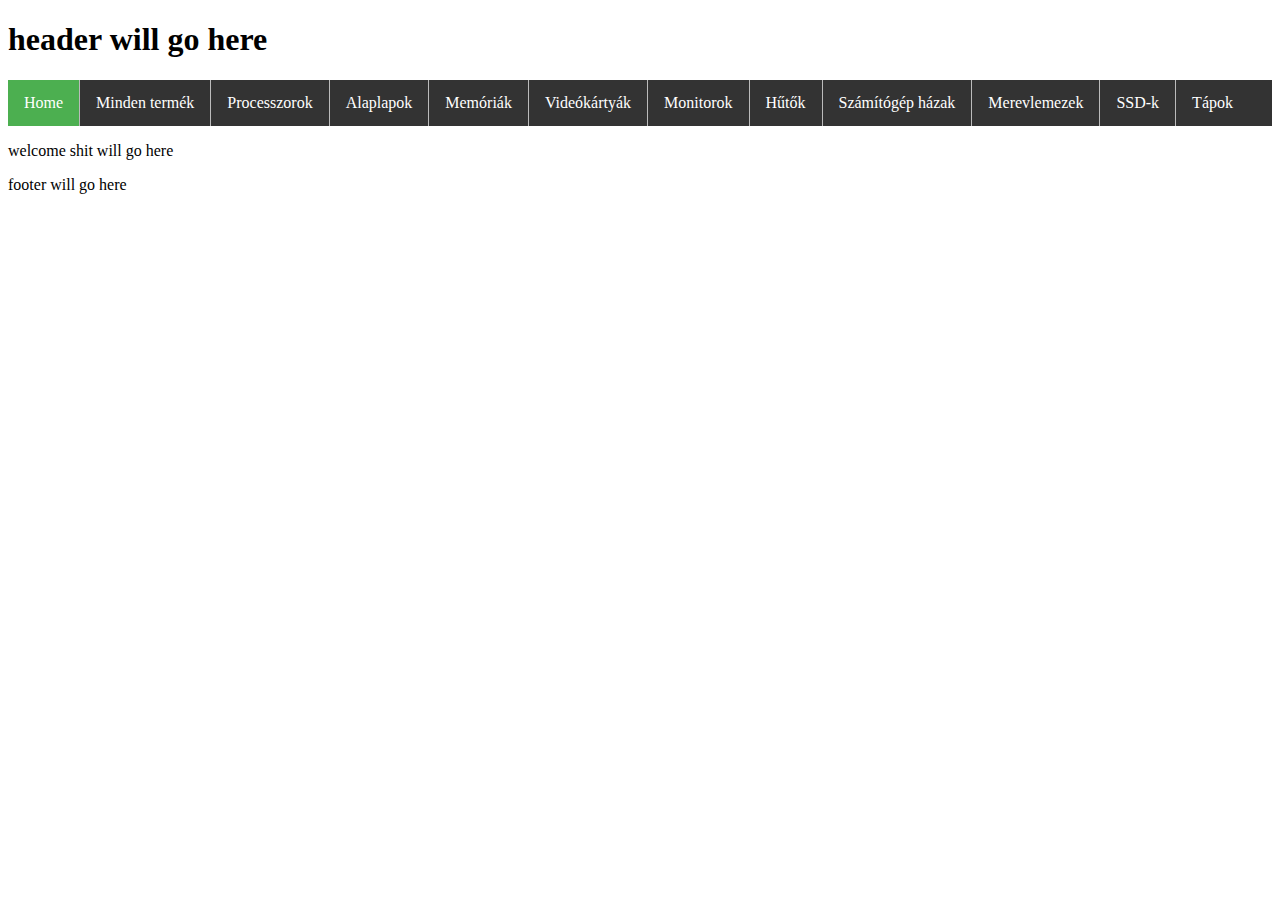
<file: webshop/index.html>
<!DOCTYPE html>
<html>
    <head>
        <meta charset="UTF-8">

        <link rel="stylesheet" href="css/style.css">

        <title>Pap Dániel webshopja</title>
    </head>
    <body>
        <header>
            <h1>header will go here</h1>
        </header>

        <div class="navMenu">
            <ul>
                <li><a class="active" href="index.html">Home</a></li>
                <li><a href="minden_termek.html">Minden termék</a></li>
                <li><a href="processzor.html">Processzorok</a></li>
                <li><a href="alaplap.html">Alaplapok</a></li>
                <li><a href="memoria.html">Memóriák</a></li>
                <li><a href="videokartya.html">Videókártyák</a></li>
                <li><a href="monitor.html">Monitorok</a></li>
                <li><a href="huto.html">Hűtők</a></li>
                <li><a href="haz.html">Számítógép házak</a></li>
                <li><a href="merevlemez.html">Merevlemezek</a></li>
                <li><a href="ssd.html">SSD-k</a></li>
                <li><a href="tap.html">Tápok</a></li>
            </ul>
        </div>

        <p>welcome shit will go here</p>

        <footer>
            <p>footer will go here</p>
        </footer>
    </body>
</html>
</file>
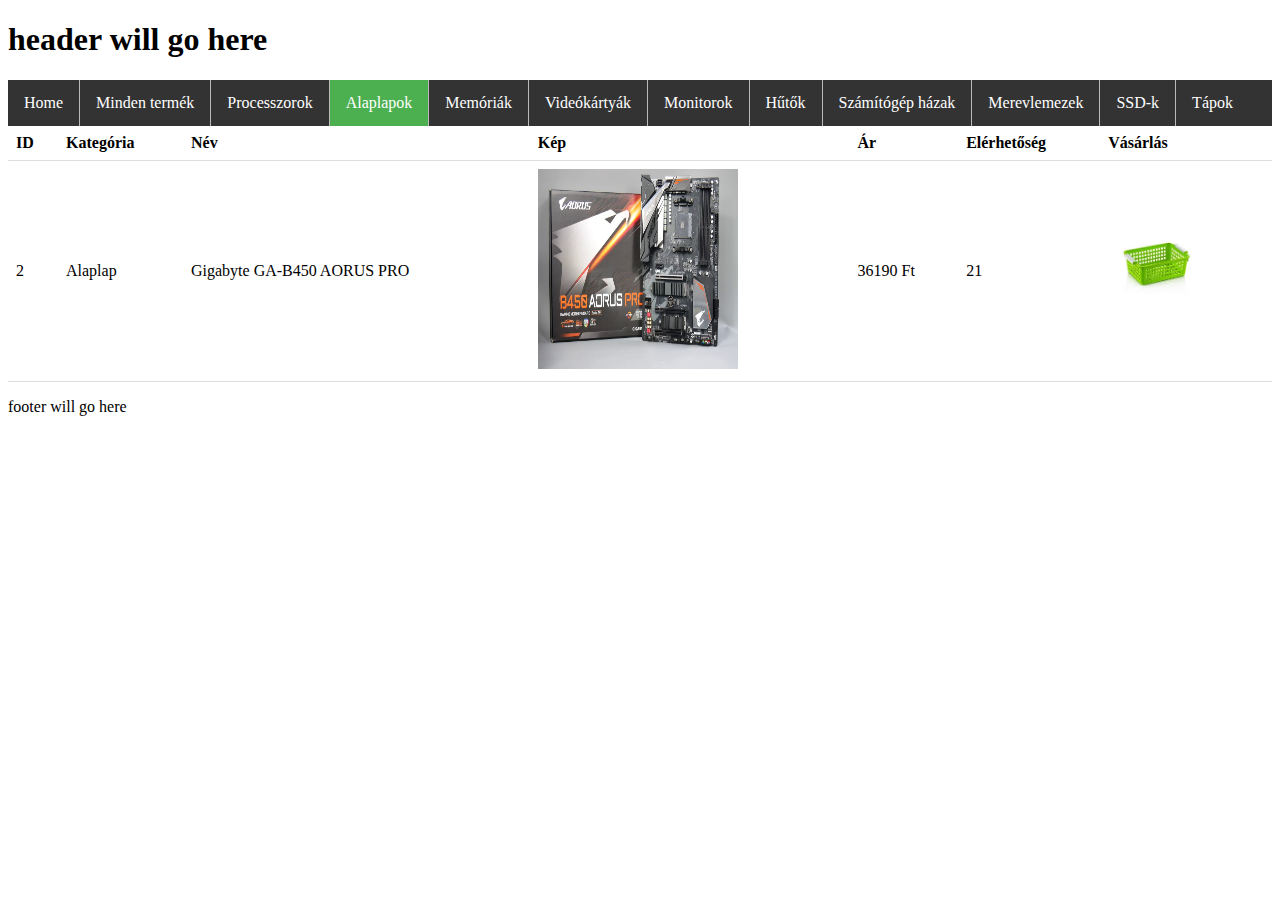
<file: webshop/alaplap.html>
<!DOCTYPE html>
<html>
    <head>
        <meta charset="UTF-8">

        <link rel="stylesheet" href="css/style.css">

        <title>Pap Dániel webshopja</title>
    </head>
    <body>
        <header>
            <h1>header will go here</h1>
        </header>

        <div class="navMenu">
            <ul>
                <li><a href="index.html">Home</a></li>
                <li><a href="minden_termek.html">Minden termék</a></li>
                <li><a href="processzor.html">Processzorok</a></li>
                <li><a class="active" href="alaplap.html">Alaplapok</a></li>
                <li><a href="memoria.html">Memóriák</a></li>
                <li><a href="videokartya.html">Videókártyák</a></li>
                <li><a href="monitor.html">Monitorok</a></li>
                <li><a href="huto.html">Hűtők</a></li>
                <li><a href="haz.html">Számítógép házak</a></li>
                <li><a href="merevlemez.html">Merevlemezek</a></li>
                <li><a href="ssd.html">SSD-k</a></li>
                <li><a href="tap.html">Tápok</a></li>
            </ul>
        </div>

        <table id="termekTabla">
            <tr>
              <th>ID</th>
              <th>Kategória</th>
              <th>Név</th>
              <th>Kép</th>
              <th>Ár</th>
              <th>Elérhetőség</th>
              <th>Vásárlás</th>
            </tr>
            <tr>
                <!-- javascriptel léptetni az id-t -->
                <td>2</td>
                <td>Alaplap</td>
                <td>Gigabyte GA-B450 AORUS PRO</td>
                <td><img class="termekKep" src="images/alaplap/Gigabyte-GA-B450-AORUS-PRO.jpg"></td>
                <td>36190 Ft</td>
                <!--random számokkal feltölteni-->
                <td>21</td>
                <td><img class="bevasarloKosar" src="images/webshop_kosar.jpg"></td>
              </tr>
        </table>

        <footer>
            <p>footer will go here</p>
        </footer>
    </body>
</html>
</file>
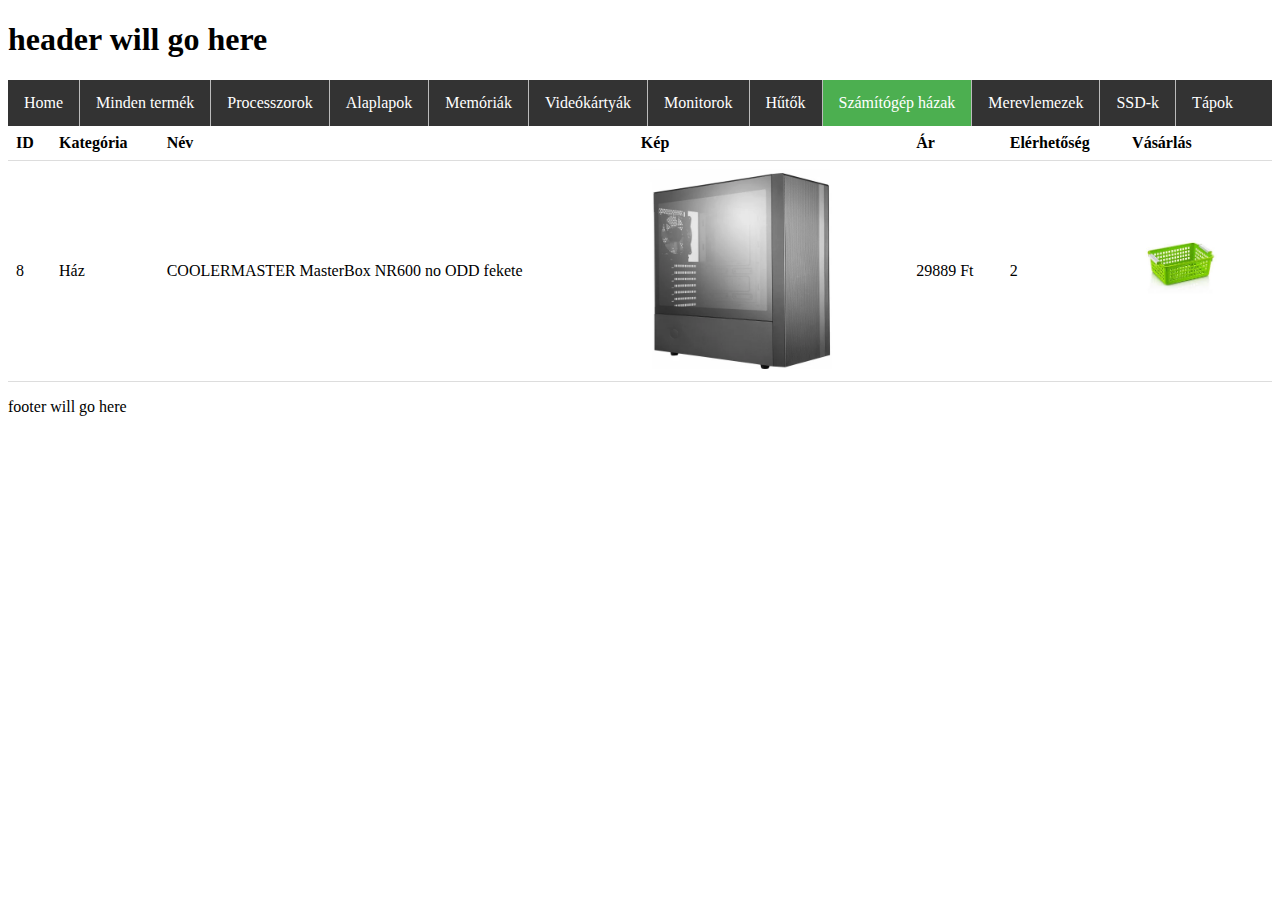
<file: webshop/haz.html>
<!DOCTYPE html>
<html>
    <head>
        <meta charset="UTF-8">

        <link rel="stylesheet" href="css/style.css">

        <title>Pap Dániel webshopja</title>
    </head>
    <body>
        <header>
            <h1>header will go here</h1>
        </header>

        <div class="navMenu">
            <ul>
                <li><a href="index.html">Home</a></li>
                <li><a href="minden_termek.html">Minden termék</a></li>
                <li><a href="processzor.html">Processzorok</a></li>
                <li><a href="alaplap.html">Alaplapok</a></li>
                <li><a href="memoria.html">Memóriák</a></li>
                <li><a href="videokartya.html">Videókártyák</a></li>
                <li><a href="monitor.html">Monitorok</a></li>
                <li><a href="huto.html">Hűtők</a></li>
                <li><a  class="active" href="haz.html">Számítógép házak</a></li>
                <li><a href="merevlemez.html">Merevlemezek</a></li>
                <li><a href="ssd.html">SSD-k</a></li>
                <li><a href="tap.html">Tápok</a></li>
            </ul>
        </div>

        <table id="termekTabla">
            <tr>
              <th>ID</th>
              <th>Kategória</th>
              <th>Név</th>
              <th>Kép</th>
              <th>Ár</th>
              <th>Elérhetőség</th>
              <th>Vásárlás</th>
            </tr>
            <tr>
                <!-- javascriptel léptetni az id-t -->
                <td>8</td>
                <td>Ház</td>
                <td>COOLERMASTER MasterBox NR600 no ODD fekete</td>
                <td><img class="termekKep" src="images/ház/1248615_coolermaster_masterbox_nr600_no_odd_fekete.webp"></td>
                <td>29889 Ft</td>
                <!--random számokkal feltölteni-->
                <td>2</td>
                <td><img class="bevasarloKosar" src="images/webshop_kosar.jpg"></td>
              </tr>
        </table>

        <footer>
            <p>footer will go here</p>
        </footer>
    </body>
</html>
</file>
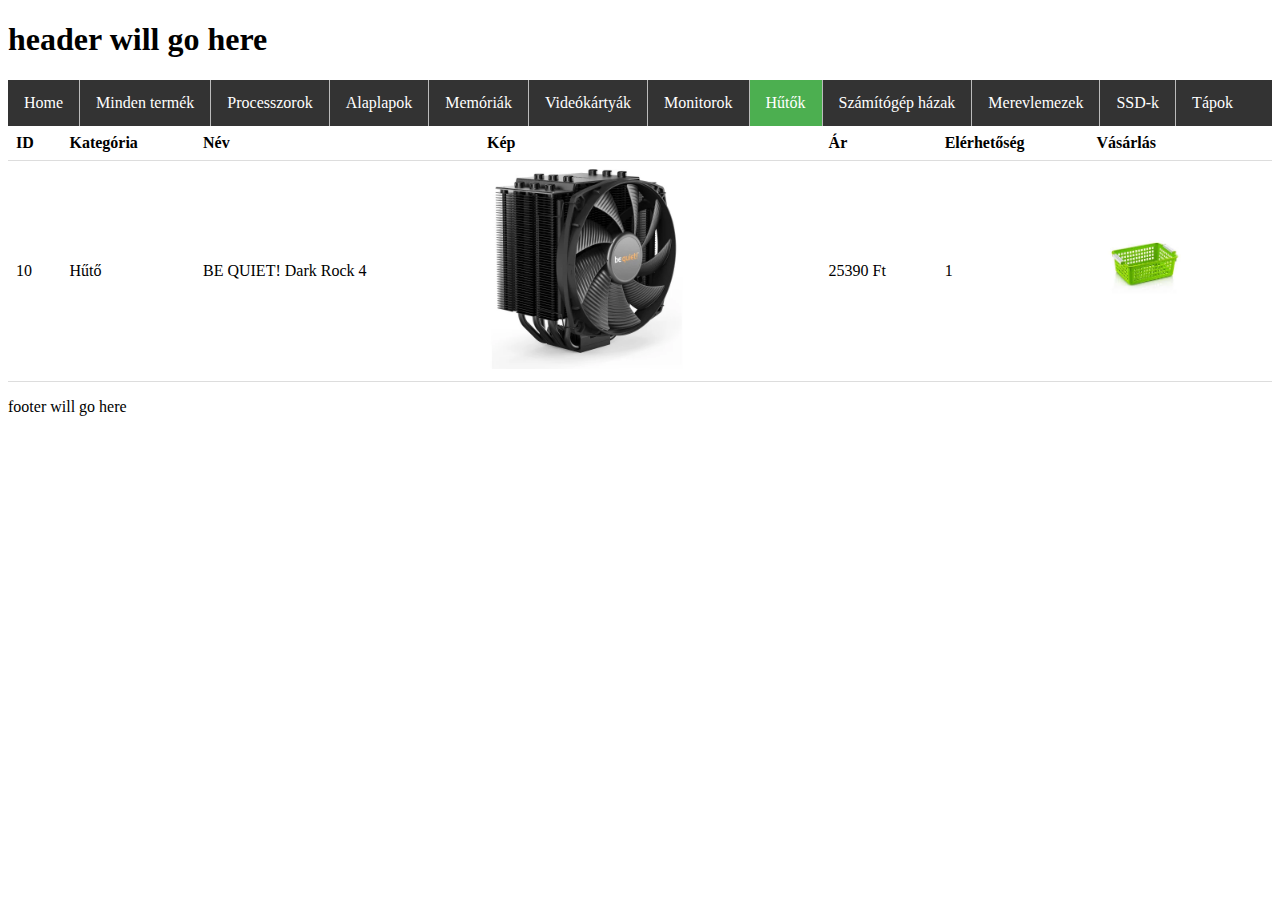
<file: webshop/huto.html>
<!DOCTYPE html>
<html>
    <head>
        <meta charset="UTF-8">

        <link rel="stylesheet" href="css/style.css">

        <title>Pap Dániel webshopja</title>
    </head>
    <body>
        <header>
            <h1>header will go here</h1>
        </header>

        <div class="navMenu">
            <ul>
                <li><a href="index.html">Home</a></li>
                <li><a href="minden_termek.html">Minden termék</a></li>
                <li><a href="processzor.html">Processzorok</a></li>
                <li><a href="alaplap.html">Alaplapok</a></li>
                <li><a href="memoria.html">Memóriák</a></li>
                <li><a href="videokartya.html">Videókártyák</a></li>
                <li><a href="monitor.html">Monitorok</a></li>
                <li><a class="active" href="huto.html">Hűtők</a></li>
                <li><a href="haz.html">Számítógép házak</a></li>
                <li><a href="merevlemez.html">Merevlemezek</a></li>
                <li><a href="ssd.html">SSD-k</a></li>
                <li><a href="tap.html">Tápok</a></li>
            </ul>
        </div>

        <table id="termekTabla">
            <tr>
              <th>ID</th>
              <th>Kategória</th>
              <th>Név</th>
              <th>Kép</th>
              <th>Ár</th>
              <th>Elérhetőség</th>
              <th>Vásárlás</th>
            </tr>
            <tr>
                <!-- javascriptel léptetni az id-t -->
                <td>10</td>
                <td>Hűtő</td>
                <td>BE QUIET! Dark Rock 4</td>
                <td><img class="termekKep" src="images/hűtő/994983_be_quiet_dark_rock_4.webp"></td>
                <td>25390 Ft</td>
                <!--random számokkal feltölteni-->
                <td>1</td>
                <td><img class="bevasarloKosar" src="images/webshop_kosar.jpg"></td>
              </tr>
        </table>

        <footer>
            <p>footer will go here</p>
        </footer>
    </body>
</html>
</file>
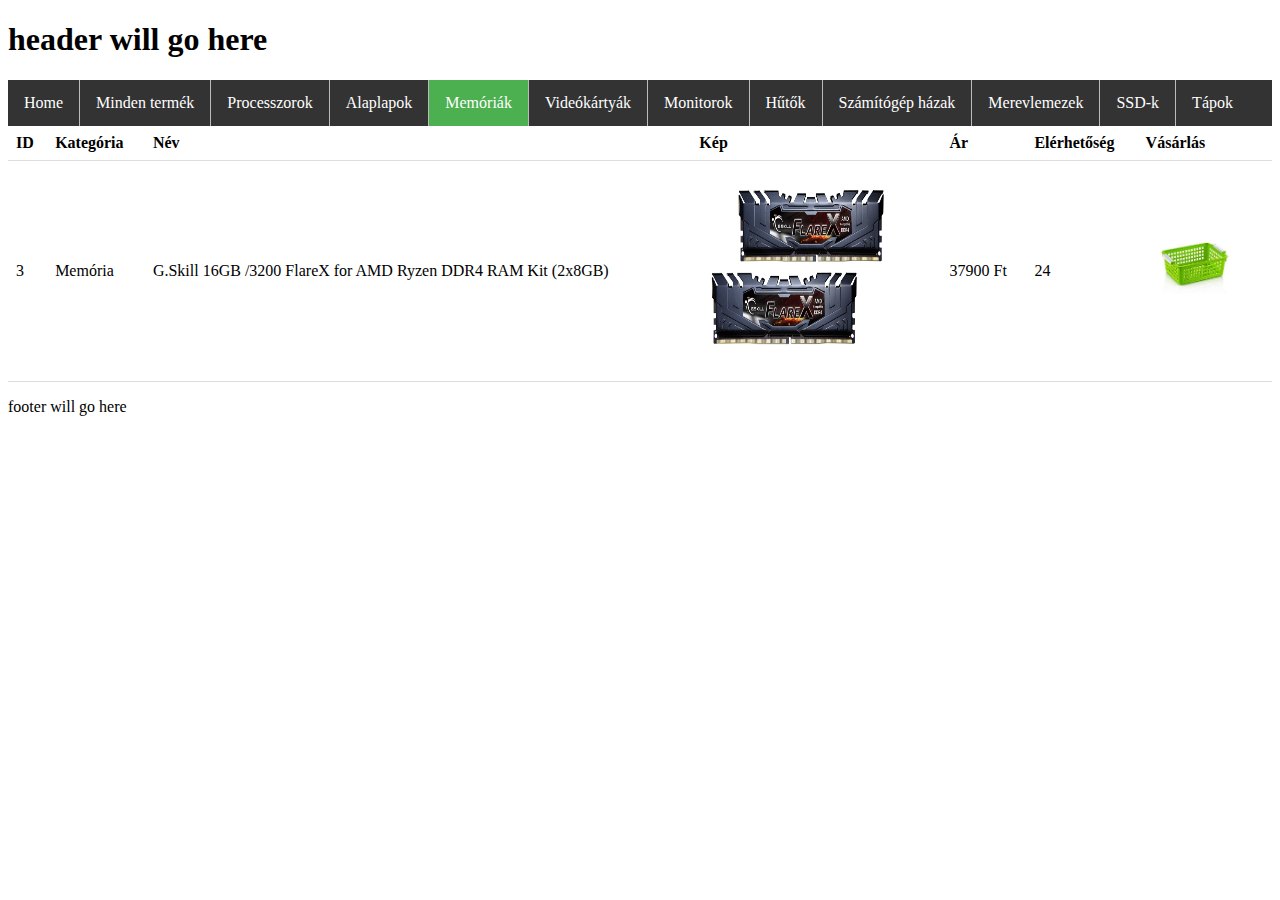
<file: webshop/memoria.html>
<!DOCTYPE html>
<html>
    <head>
        <meta charset="UTF-8">

        <link rel="stylesheet" href="css/style.css">

        <title>Pap Dániel webshopja</title>
    </head>
    <body>
        <header>
            <h1>header will go here</h1>
        </header>

        <div class="navMenu">
            <ul>
                <li><a href="index.html">Home</a></li>
                <li><a href="minden_termek.html">Minden termék</a></li>
                <li><a href="processzor.html">Processzorok</a></li>
                <li><a href="alaplap.html">Alaplapok</a></li>
                <li><a class="active" href="memoria.html">Memóriák</a></li>
                <li><a href="videokartya.html">Videókártyák</a></li>
                <li><a href="monitor.html">Monitorok</a></li>
                <li><a href="huto.html">Hűtők</a></li>
                <li><a href="haz.html">Számítógép házak</a></li>
                <li><a href="merevlemez.html">Merevlemezek</a></li>
                <li><a href="ssd.html">SSD-k</a></li>
                <li><a href="tap.html">Tápok</a></li>
            </ul>
        </div>

        <table id="termekTabla">
            <tr>
              <th>ID</th>
              <th>Kategória</th>
              <th>Név</th>
              <th>Kép</th>
              <th>Ár</th>
              <th>Elérhetőség</th>
              <th>Vásárlás</th>
            </tr>
            <tr>
                <!-- javascriptel léptetni az id-t -->
                <td>3</td>
                <td>Memória</td>
                <td>G.Skill 16GB /3200 FlareX for AMD Ryzen DDR4 RAM Kit (2x8GB)</td>
                <td><img class="termekKep" src="images/memória/gskill-ddr4-flarex-dual-kit.jpg"></td>
                <td>37900 Ft</td>
                <!--random számokkal feltölteni-->
                <td>24</td>
                <td><img class="bevasarloKosar" src="images/webshop_kosar.jpg"></td>
              </tr>
        </table>

        <footer>
            <p>footer will go here</p>
        </footer>
    </body>
</html>
</file>
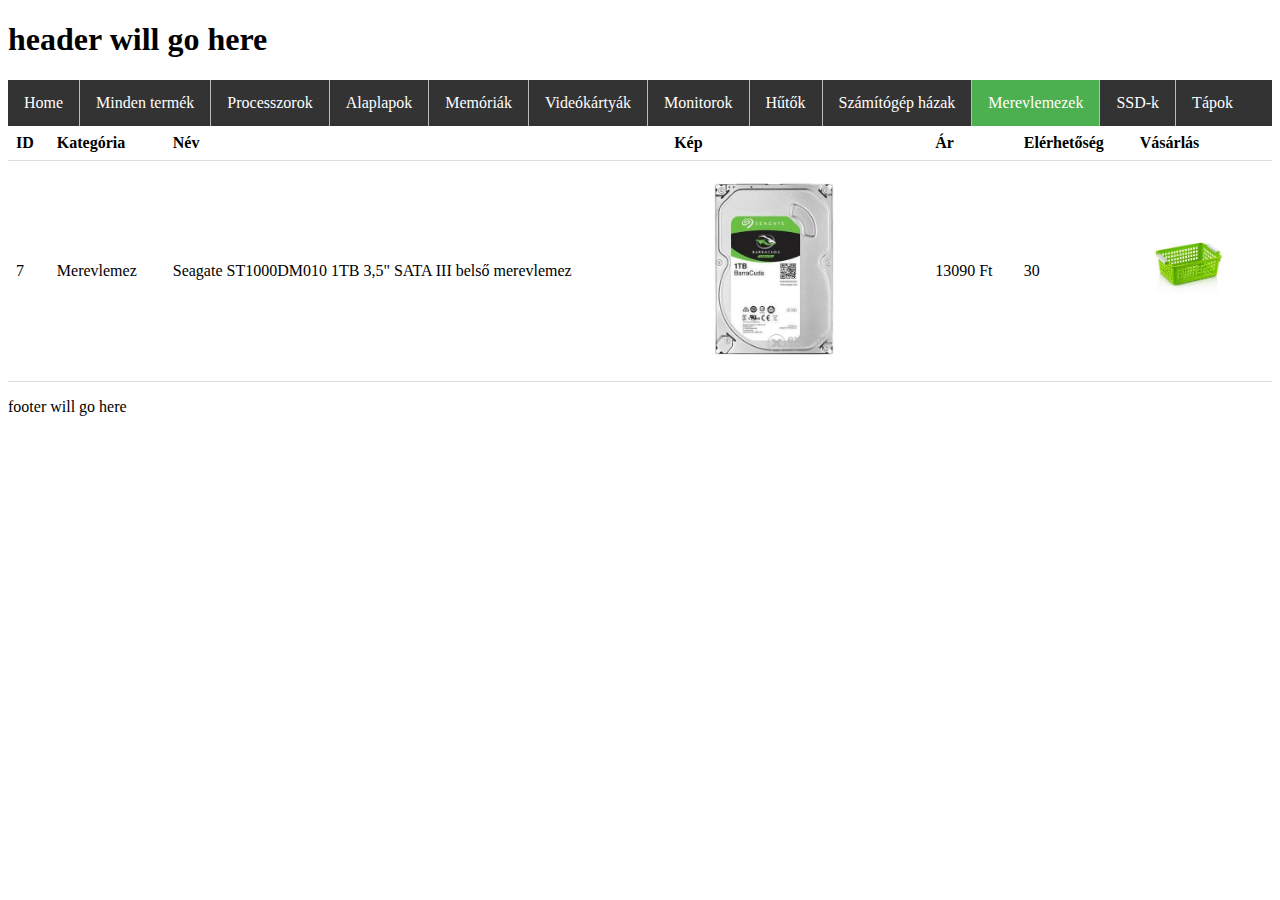
<file: webshop/merevlemez.html>
<!DOCTYPE html>
<html>
    <head>
        <meta charset="UTF-8">

        <link rel="stylesheet" href="css/style.css">

        <title>Pap Dániel webshopja</title>
    </head>
    <body>
        <header>
            <h1>header will go here</h1>
        </header>

        <div class="navMenu">
            <ul>
                <li><a href="index.html">Home</a></li>
                <li><a href="minden_termek.html">Minden termék</a></li>
                <li><a href="processzor.html">Processzorok</a></li>
                <li><a href="alaplap.html">Alaplapok</a></li>
                <li><a href="memoria.html">Memóriák</a></li>
                <li><a href="videokartya.html">Videókártyák</a></li>
                <li><a href="monitor.html">Monitorok</a></li>
                <li><a href="huto.html">Hűtők</a></li>
                <li><a href="haz.html">Számítógép házak</a></li>
                <li><a class="active" href="merevlemez.html">Merevlemezek</a></li>
                <li><a href="ssd.html">SSD-k</a></li>
                <li><a href="tap.html">Tápok</a></li>
            </ul>
        </div>

        <table id="termekTabla">
            <tr>
              <th>ID</th>
              <th>Kategória</th>
              <th>Név</th>
              <th>Kép</th>
              <th>Ár</th>
              <th>Elérhetőség</th>
              <th>Vásárlás</th>
            </tr>
            <tr>
                <!-- javascriptel léptetni az id-t -->
                <td>7</td>
                <td>Merevlemez</td>
                <td>Seagate ST1000DM010 1TB 3,5" SATA III belső merevlemez</td>
                <td><img class="termekKep" src="images/merevlemez/seagate-1TB-3,5.jpg"></td>
                <td>13090 Ft</td>
                <!--random számokkal feltölteni-->
                <td>30</td>
                <td><img class="bevasarloKosar" src="images/webshop_kosar.jpg"></td>
              </tr>
        </table>

        <footer>
            <p>footer will go here</p>
        </footer>
    </body>
</html>
</file>
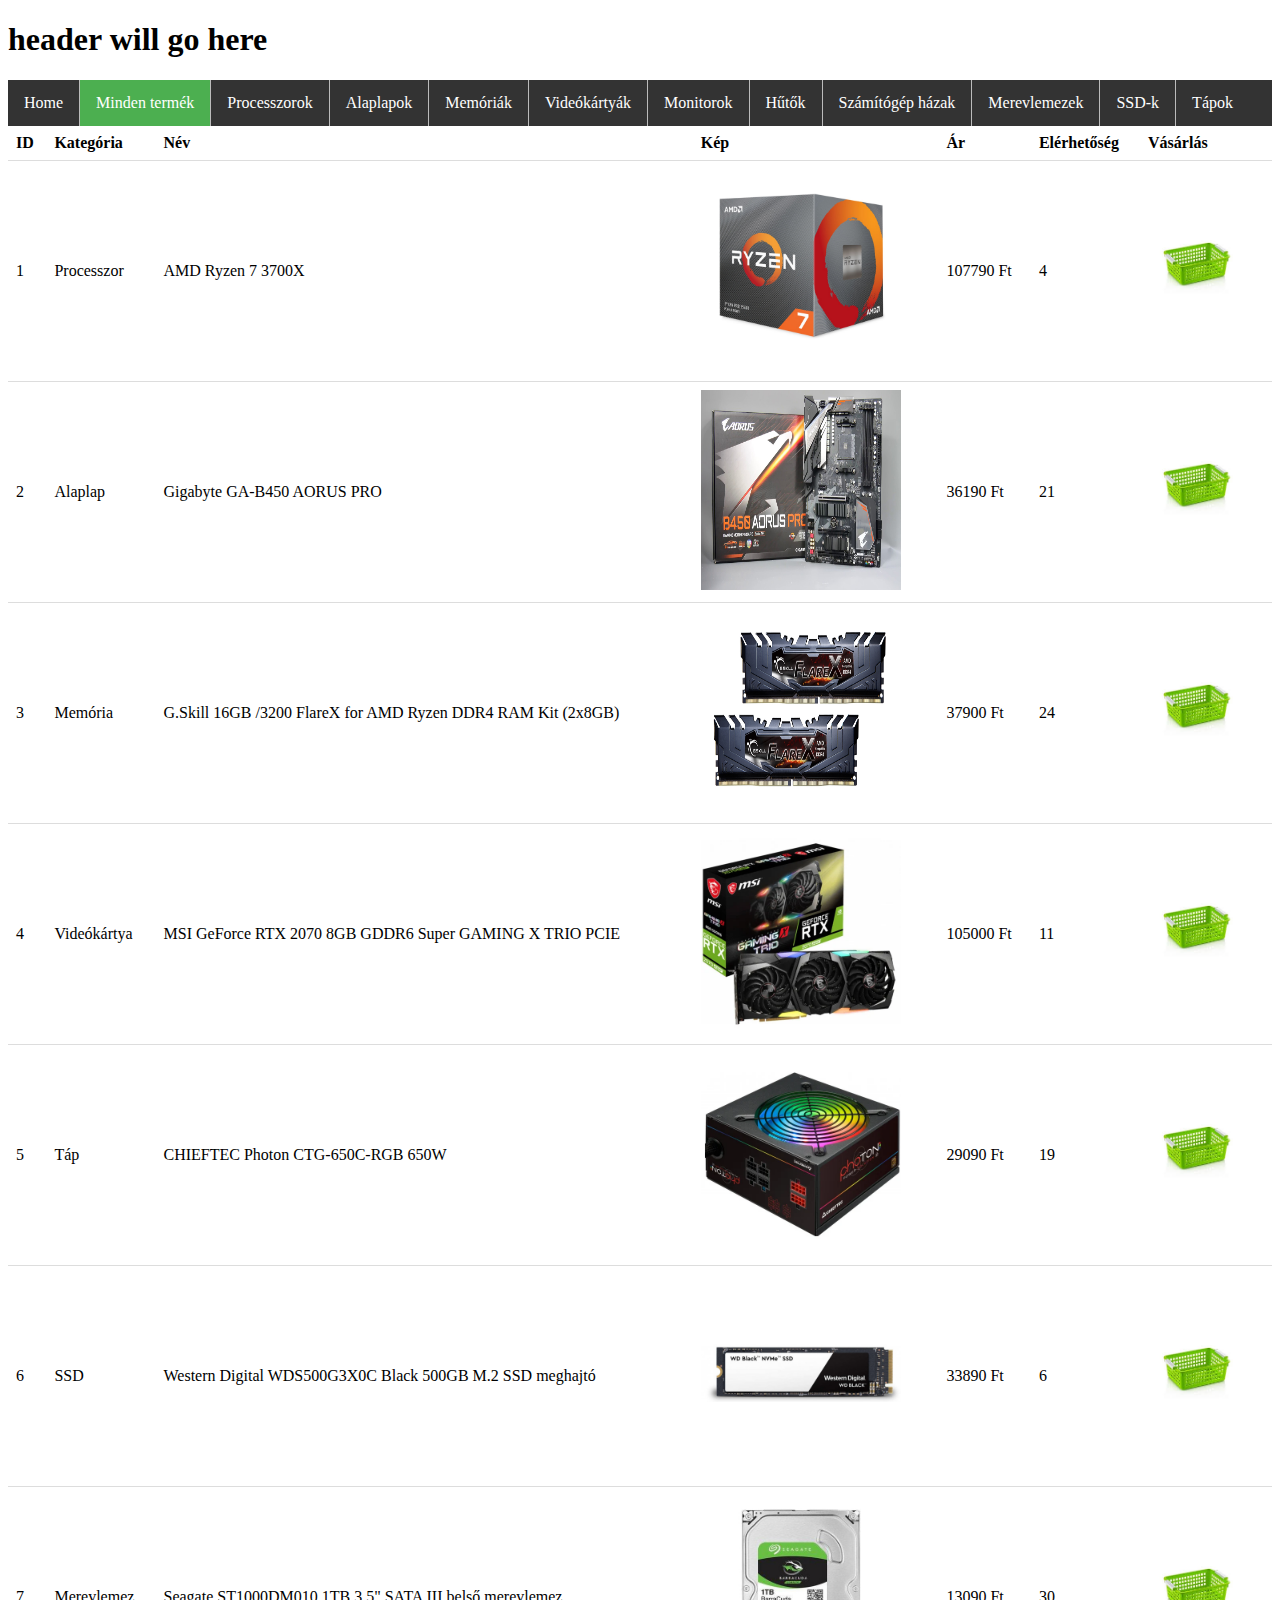
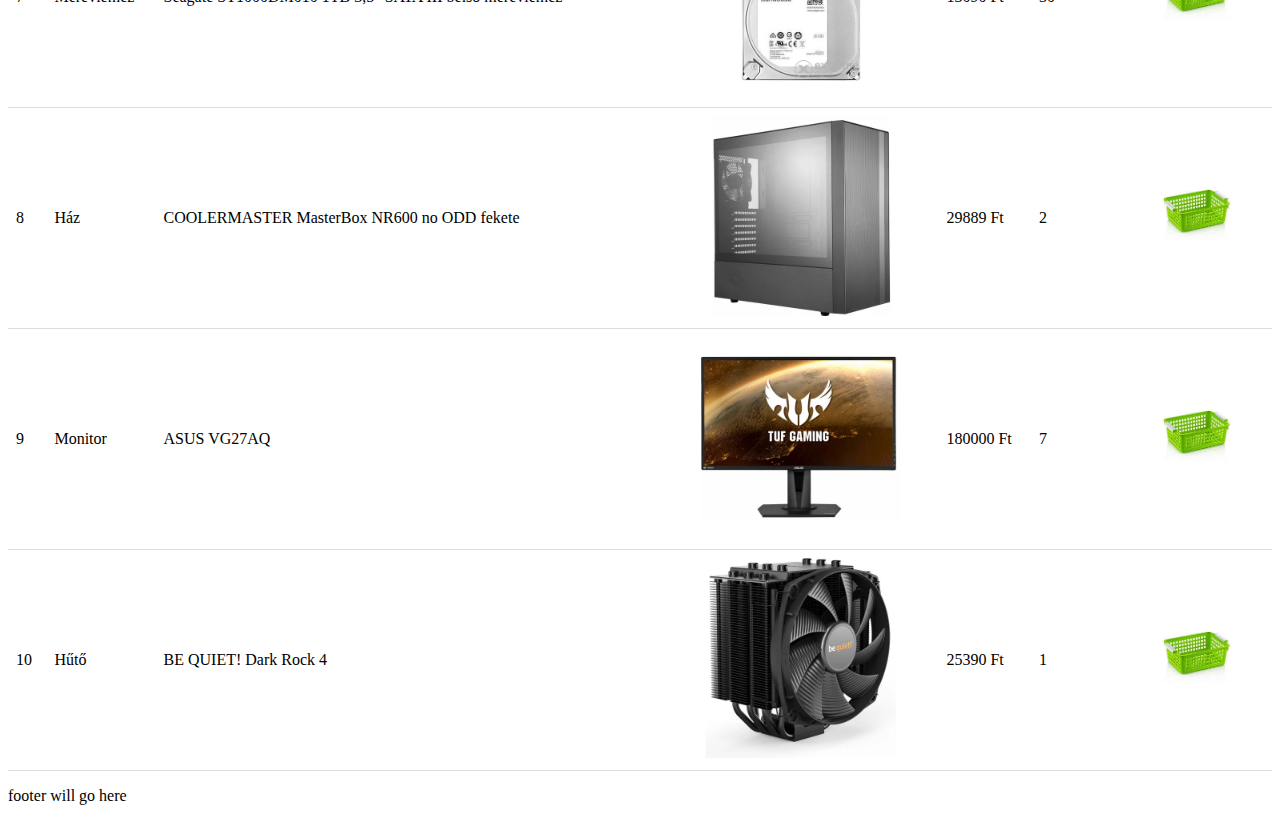
<file: webshop/minden_termek.html>
<!DOCTYPE html>
<html>
    <head>
        <meta charset="UTF-8">

        <link rel="stylesheet" href="css/style.css">

        <title>Pap Dániel webshopja</title>
    </head>
    <body>
        <header>
            <h1>header will go here</h1>
        </header>

        <div class="navMenu">
            <ul>
                <li><a href="index.html">Home</a></li>
                <li><a class="active" href="minden_termek.html">Minden termék</a></li>
                <li><a href="processzor.html">Processzorok</a></li>
                <li><a href="alaplap.html">Alaplapok</a></li>
                <li><a href="memoria.html">Memóriák</a></li>
                <li><a href="videokartya.html">Videókártyák</a></li>
                <li><a href="monitor.html">Monitorok</a></li>
                <li><a href="huto.html">Hűtők</a></li>
                <li><a href="haz.html">Számítógép házak</a></li>
                <li><a href="merevlemez.html">Merevlemezek</a></li>
                <li><a href="ssd.html">SSD-k</a></li>
                <li><a href="tap.html">Tápok</a></li>

            </ul>
        </div>

        <table id="termekTabla">
            <tr>
              <th>ID</th>
              <th>Kategória</th>
              <th>Név</th>
              <th>Kép</th>
              <th>Ár</th>
              <th>Elérhetőség</th>
              <th>Vásárlás</th>
            </tr>
            <tr>
              <!-- javascriptel léptetni az id-t -->
              <td>1</td>
              <td>Processzor</td>
              <td>AMD Ryzen 7 3700X</td>
              <td><img class="termekKep" src="images/processzor/AMD-Ryzen-7-3700X.jpg"></td>
              <td>107790 Ft</td>
              <!--random számokkal feltölteni-->
              <td>4</td>
              <td><img class="bevasarloKosar" src="images/webshop_kosar.jpg"></td>
            </tr>
            <tr>
              <!-- javascriptel léptetni az id-t -->
              <td>2</td>
              <td>Alaplap</td>
              <td>Gigabyte GA-B450 AORUS PRO</td>
              <td><img class="termekKep" src="images/alaplap/Gigabyte-GA-B450-AORUS-PRO.jpg"></td>
              <td>36190 Ft</td>
              <!--random számokkal feltölteni-->
              <td>21</td>
              <td><img class="bevasarloKosar" src="images/webshop_kosar.jpg"></td>
            </tr>
            <tr>
              <!-- javascriptel léptetni az id-t -->
              <td>3</td>
              <td>Memória</td>
              <td>G.Skill 16GB /3200 FlareX for AMD Ryzen DDR4 RAM Kit (2x8GB)</td>
              <td><img class="termekKep" src="images/memória/gskill-ddr4-flarex-dual-kit.jpg"></td>
              <td>37900 Ft</td>
              <!--random számokkal feltölteni-->
              <td>24</td>
              <td><img class="bevasarloKosar" src="images/webshop_kosar.jpg"></td>
            </tr>
            <tr>
              <!-- javascriptel léptetni az id-t -->
              <td>4</td>
              <td>Videókártya</td>
              <td>MSI GeForce RTX 2070 8GB GDDR6 Super GAMING X TRIO PCIE</td>
              <td><img class="termekKep" src="images/videókártya/1268355_msi_geforce_rtx_2070_super_8gb_gddr6_gaming_x_trio_pcie.webp"></td>
              <td>105000 Ft</td>
              <!--random számokkal feltölteni-->
              <td>11</td>
              <td><img class="bevasarloKosar" src="images/webshop_kosar.jpg"></td>
            </tr>
            <tr>
                <!-- javascriptel léptetni az id-t -->
                <td>5</td>
                <td>Táp</td>
                <td>CHIEFTEC Photon CTG-650C-RGB 650W</td>
                <td><img class="termekKep" src="images/táp/1224280_chieftec_photon_ctg_650c_rgb_650w.webp"></td>
                <td>29090 Ft</td>
                <!--random számokkal feltölteni-->
                <td>19</td>
                <td><img class="bevasarloKosar" src="images/webshop_kosar.jpg"></td>
              </tr>
              <tr>
                <!-- javascriptel léptetni az id-t -->
                <td>6</td>
                <td>SSD</td>
                <td>Western Digital WDS500G3X0C Black 500GB M.2 SSD meghajtó</td>
                <td><img class="termekKep" src="images/ssd/994823_wd_250gb_black_nvme_m2_pcie_m2_2280_wds250g2x0c.jpg"></td>
                <td>33890 Ft</td>
                <!--random számokkal feltölteni-->
                <td>6</td>
                <td><img class="bevasarloKosar" src="images/webshop_kosar.jpg"></td>
              </tr>
              <tr>
                <!-- javascriptel léptetni az id-t -->
                <td>7</td>
                <td>Merevlemez</td>
                <td>Seagate ST1000DM010 1TB 3,5" SATA III belső merevlemez</td>
                <td><img class="termekKep" src="images/merevlemez/seagate-1TB-3,5.jpg"></td>
                <td>13090 Ft</td>
                <!--random számokkal feltölteni-->
                <td>30</td>
                <td><img class="bevasarloKosar" src="images/webshop_kosar.jpg"></td>
              </tr>
              <tr>
                <!-- javascriptel léptetni az id-t -->
                <td>8</td>
                <td>Ház</td>
                <td>COOLERMASTER MasterBox NR600 no ODD fekete</td>
                <td><img class="termekKep" src="images/ház/1248615_coolermaster_masterbox_nr600_no_odd_fekete.webp"></td>
                <td>29889 Ft</td>
                <!--random számokkal feltölteni-->
                <td>2</td>
                <td><img class="bevasarloKosar" src="images/webshop_kosar.jpg"></td>
              </tr>
              <tr>
                <!-- javascriptel léptetni az id-t -->
                <td>9</td>
                <td>Monitor</td>
                <td>ASUS VG27AQ</td>
                <td><img class="termekKep" src="images/monitor/1303031_asus_vg27aq.webp"></td>
                <td>180000 Ft</td>
                <!--random számokkal feltölteni-->
                <td>7</td>
                <td><img class="bevasarloKosar" src="images/webshop_kosar.jpg"></td>
              </tr>
              <tr>
                <!-- javascriptel léptetni az id-t -->
                <td>10</td>
                <td>Hűtő</td>
                <td>BE QUIET! Dark Rock 4</td>
                <td><img class="termekKep" src="images/hűtő/994983_be_quiet_dark_rock_4.webp"></td>
                <td>25390 Ft</td>
                <!--random számokkal feltölteni-->
                <td>1</td>
                <td><img class="bevasarloKosar" src="images/webshop_kosar.jpg"></td>
              </tr>
          </table>
        

        <footer>
            <p>footer will go here</p>
        </footer>
    </body>
</html>
</file>
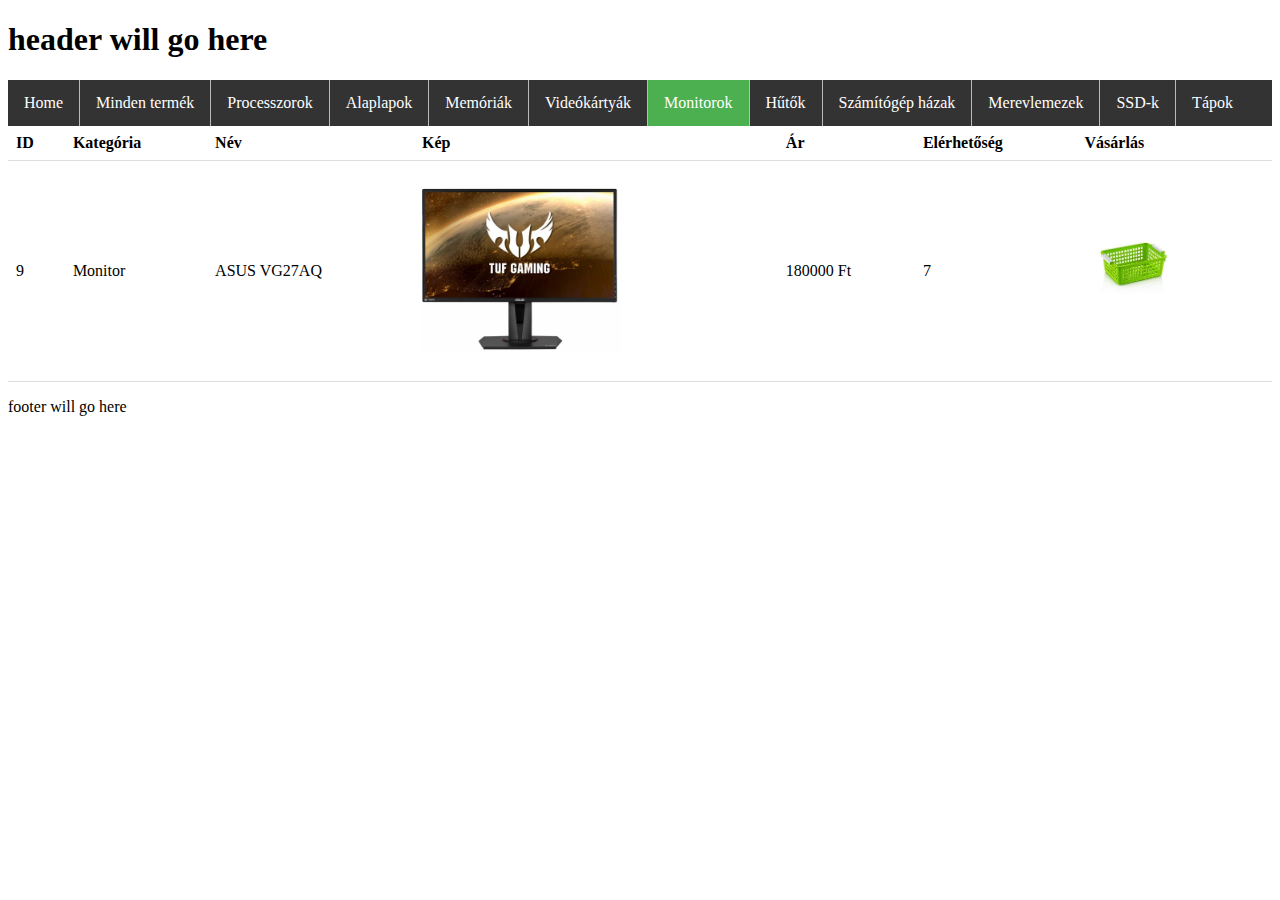
<file: webshop/monitor.html>
<!DOCTYPE html>
<html>
    <head>
        <meta charset="UTF-8">

        <link rel="stylesheet" href="css/style.css">

        <title>Pap Dániel webshopja</title>
    </head>
    <body>
        <header>
            <h1>header will go here</h1>
        </header>

        <div class="navMenu">
            <ul>
                <li><a href="index.html">Home</a></li>
                <li><a href="minden_termek.html">Minden termék</a></li>
                <li><a href="processzor.html">Processzorok</a></li>
                <li><a href="alaplap.html">Alaplapok</a></li>
                <li><a href="memoria.html">Memóriák</a></li>
                <li><a href="videokartya.html">Videókártyák</a></li>
                <li><a class="active" href="monitor.html">Monitorok</a></li>
                <li><a href="huto.html">Hűtők</a></li>
                <li><a href="haz.html">Számítógép házak</a></li>
                <li><a href="merevlemez.html">Merevlemezek</a></li>
                <li><a href="ssd.html">SSD-k</a></li>
                <li><a href="tap.html">Tápok</a></li>
            </ul>
        </div>

        <table id="termekTabla">
            <tr>
              <th>ID</th>
              <th>Kategória</th>
              <th>Név</th>
              <th>Kép</th>
              <th>Ár</th>
              <th>Elérhetőség</th>
              <th>Vásárlás</th>
            </tr>
            <tr>
                <!-- javascriptel léptetni az id-t -->
                <td>9</td>
                <td>Monitor</td>
                <td>ASUS VG27AQ</td>
                <td><img class="termekKep" src="images/monitor/1303031_asus_vg27aq.webp"></td>
                <td>180000 Ft</td>
                <!--random számokkal feltölteni-->
                <td>7</td>
                <td><img class="bevasarloKosar" src="images/webshop_kosar.jpg"></td>
              </tr>
        </table>

        <footer>
            <p>footer will go here</p>
        </footer>
    </body>
</html>
</file>
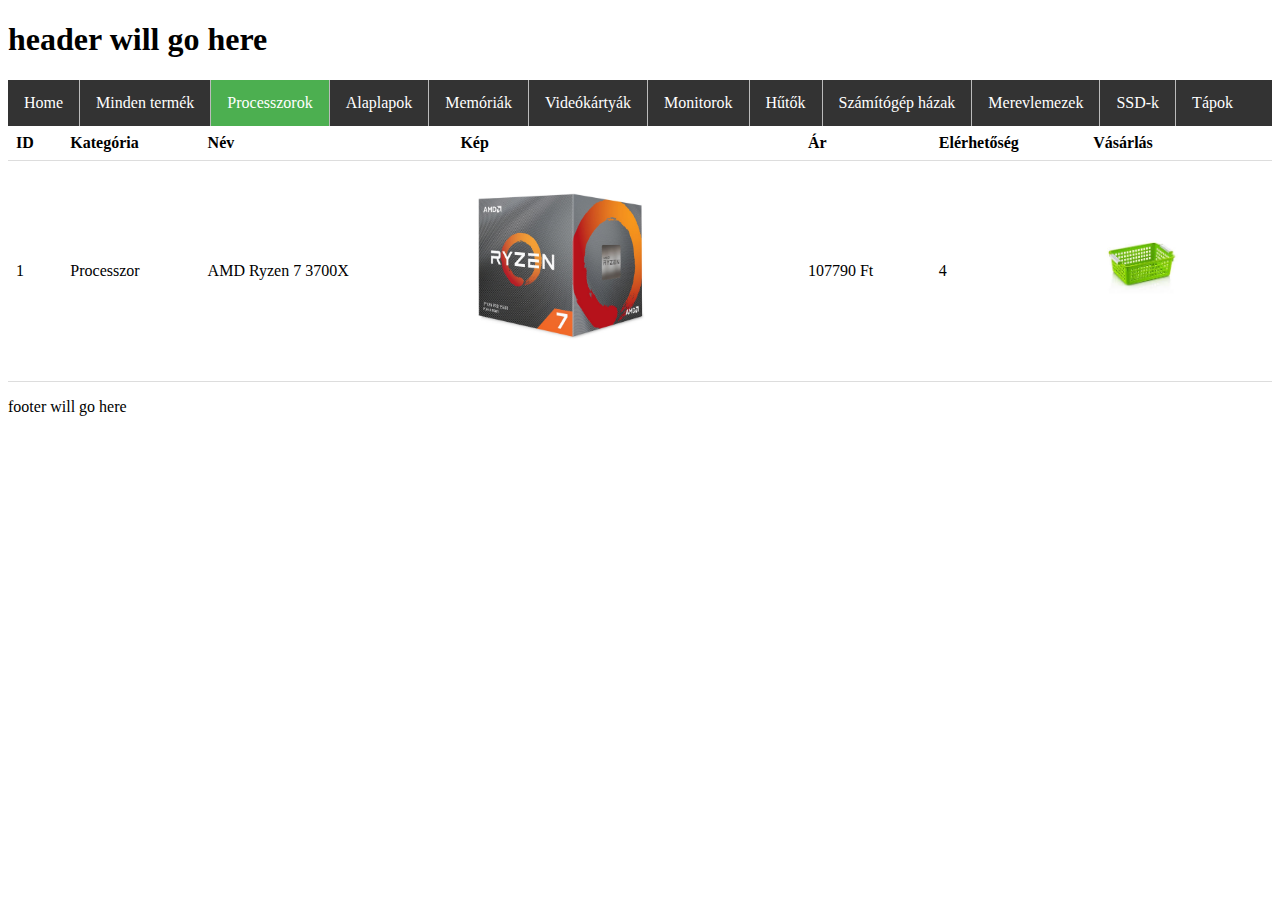
<file: webshop/processzor.html>
<!DOCTYPE html>
<html>
    <head>
        <meta charset="UTF-8">

        <link rel="stylesheet" href="css/style.css">

        <title>Pap Dániel webshopja</title>
    </head>
    <body>
        <header>
            <h1>header will go here</h1>
        </header>

        <div class="navMenu">
            <ul>
                <li><a  href="index.html">Home</a></li>
                <li><a href="minden_termek.html">Minden termék</a></li>
                <li><a class="active" href="processzor.html">Processzorok</a></li>
                <li><a href="alaplap.html">Alaplapok</a></li>
                <li><a href="memoria.html">Memóriák</a></li>
                <li><a href="videokartya.html">Videókártyák</a></li>
                <li><a href="monitor.html">Monitorok</a></li>
                <li><a href="huto.html">Hűtők</a></li>
                <li><a href="haz.html">Számítógép házak</a></li>
                <li><a href="merevlemez.html">Merevlemezek</a></li>
                <li><a href="ssd.html">SSD-k</a></li>
                <li><a href="tap.html">Tápok</a></li>
            </ul>
        </div>

        <table id="termekTabla">
            <tr>
              <th>ID</th>
              <th>Kategória</th>
              <th>Név</th>
              <th>Kép</th>
              <th>Ár</th>
              <th>Elérhetőség</th>
              <th>Vásárlás</th>
            </tr>
            <tr>
                <!-- javascriptel léptetni az id-t -->
                <td>1</td>
                <td>Processzor</td>
                <td>AMD Ryzen 7 3700X</td>
                <td><img class="termekKep" src="images/processzor/AMD-Ryzen-7-3700X.jpg"></td>
                <td>107790 Ft</td>
                <!--random számokkal feltölteni-->
                <td>4</td>
                <td><img class="bevasarloKosar" src="images/webshop_kosar.jpg"></td>
              </tr>
        </table>

        <footer>
            <p>footer will go here</p>
        </footer>
    </body>
</html>
</file>
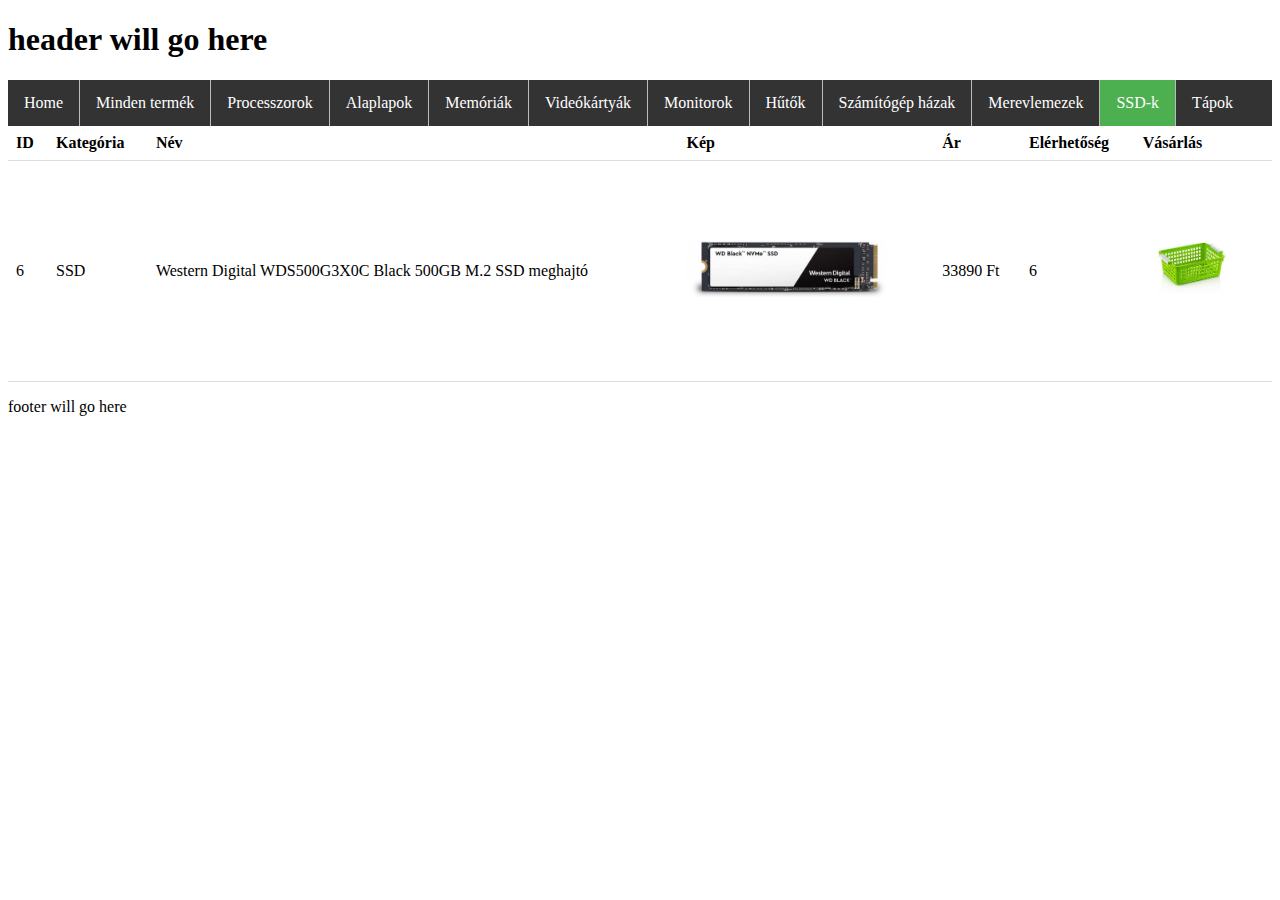
<file: webshop/ssd.html>
<!DOCTYPE html>
<html>
    <head>
        <meta charset="UTF-8">

        <link rel="stylesheet" href="css/style.css">

        <title>Pap Dániel webshopja</title>
    </head>
    <body>
        <header>
            <h1>header will go here</h1>
        </header>

        <div class="navMenu">
            <ul>
                <li><a href="index.html">Home</a></li>
                <li><a href="minden_termek.html">Minden termék</a></li>
                <li><a href="processzor.html">Processzorok</a></li>
                <li><a href="alaplap.html">Alaplapok</a></li>
                <li><a href="memoria.html">Memóriák</a></li>
                <li><a href="videokartya.html">Videókártyák</a></li>
                <li><a href="monitor.html">Monitorok</a></li>
                <li><a href="huto.html">Hűtők</a></li>
                <li><a href="haz.html">Számítógép házak</a></li>
                <li><a href="merevlemez.html">Merevlemezek</a></li>
                <li><a class="active" href="ssd.html">SSD-k</a></li>
                <li><a href="tap.html">Tápok</a></li>
            </ul>
        </div>

        <table id="termekTabla">
            <tr>
              <th>ID</th>
              <th>Kategória</th>
              <th>Név</th>
              <th>Kép</th>
              <th>Ár</th>
              <th>Elérhetőség</th>
              <th>Vásárlás</th>
            </tr>
            <tr>
                <!-- javascriptel léptetni az id-t -->
                <td>6</td>
                <td>SSD</td>
                <td>Western Digital WDS500G3X0C Black 500GB M.2 SSD meghajtó</td>
                <td><img class="termekKep" src="images/ssd/994823_wd_250gb_black_nvme_m2_pcie_m2_2280_wds250g2x0c.jpg"></td>
                <td>33890 Ft</td>
                <!--random számokkal feltölteni-->
                <td>6</td>
                <td><img class="bevasarloKosar" src="images/webshop_kosar.jpg"></td>
              </tr>
        </table>

        <footer>
            <p>footer will go here</p>
        </footer>
    </body>
</html>
</file>
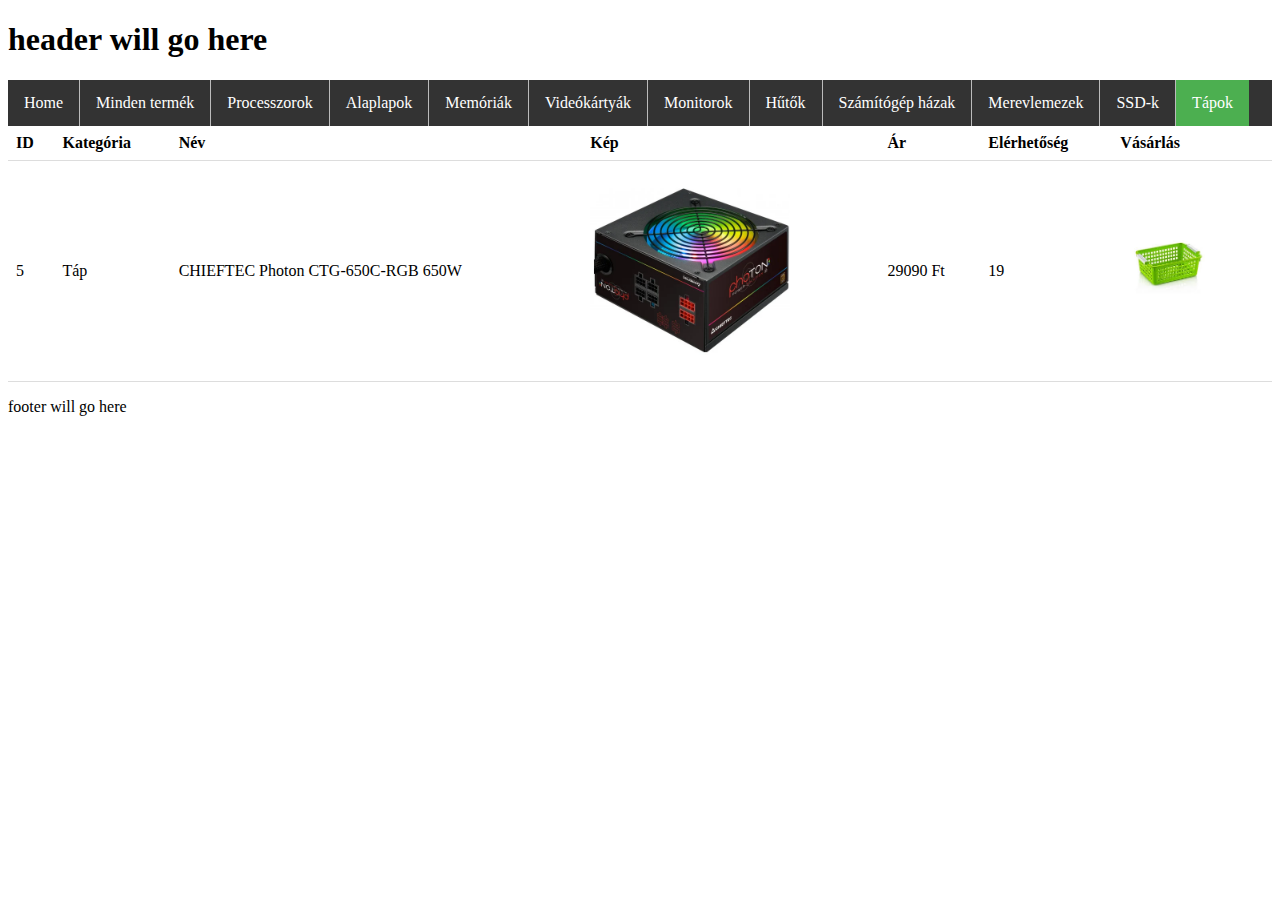
<file: webshop/tap.html>
<!DOCTYPE html>
<html>
    <head>
        <meta charset="UTF-8">

        <link rel="stylesheet" href="css/style.css">

        <title>Pap Dániel webshopja</title>
    </head>
    <body>
        <header>
            <h1>header will go here</h1>
        </header>

        <div class="navMenu">
            <ul>
                <li><a href="index.html">Home</a></li>
                <li><a href="minden_termek.html">Minden termék</a></li>
                <li><a href="processzor.html">Processzorok</a></li>
                <li><a href="alaplap.html">Alaplapok</a></li>
                <li><a href="memoria.html">Memóriák</a></li>
                <li><a href="videokartya.html">Videókártyák</a></li>
                <li><a href="monitor.html">Monitorok</a></li>
                <li><a href="huto.html">Hűtők</a></li>
                <li><a href="haz.html">Számítógép házak</a></li>
                <li><a href="merevlemez.html">Merevlemezek</a></li>
                <li><a href="ssd.html">SSD-k</a></li>
                <li><a class="active" href="tap.html">Tápok</a></li>
            </ul>
        </div>

        <table id="termekTabla">
            <tr>
              <th>ID</th>
              <th>Kategória</th>
              <th>Név</th>
              <th>Kép</th>
              <th>Ár</th>
              <th>Elérhetőség</th>
              <th>Vásárlás</th>
            </tr>
            <tr>
                <!-- javascriptel léptetni az id-t -->
                <td>5</td>
                <td>Táp</td>
                <td>CHIEFTEC Photon CTG-650C-RGB 650W</td>
                <td><img class="termekKep" src="images/táp/1224280_chieftec_photon_ctg_650c_rgb_650w.webp"></td>
                <td>29090 Ft</td>
                <!--random számokkal feltölteni-->
                <td>19</td>
                <td><img class="bevasarloKosar" src="images/webshop_kosar.jpg"></td>
              </tr>
        </table>

        <footer>
            <p>footer will go here</p>
        </footer>
    </body>
</html>
</file>
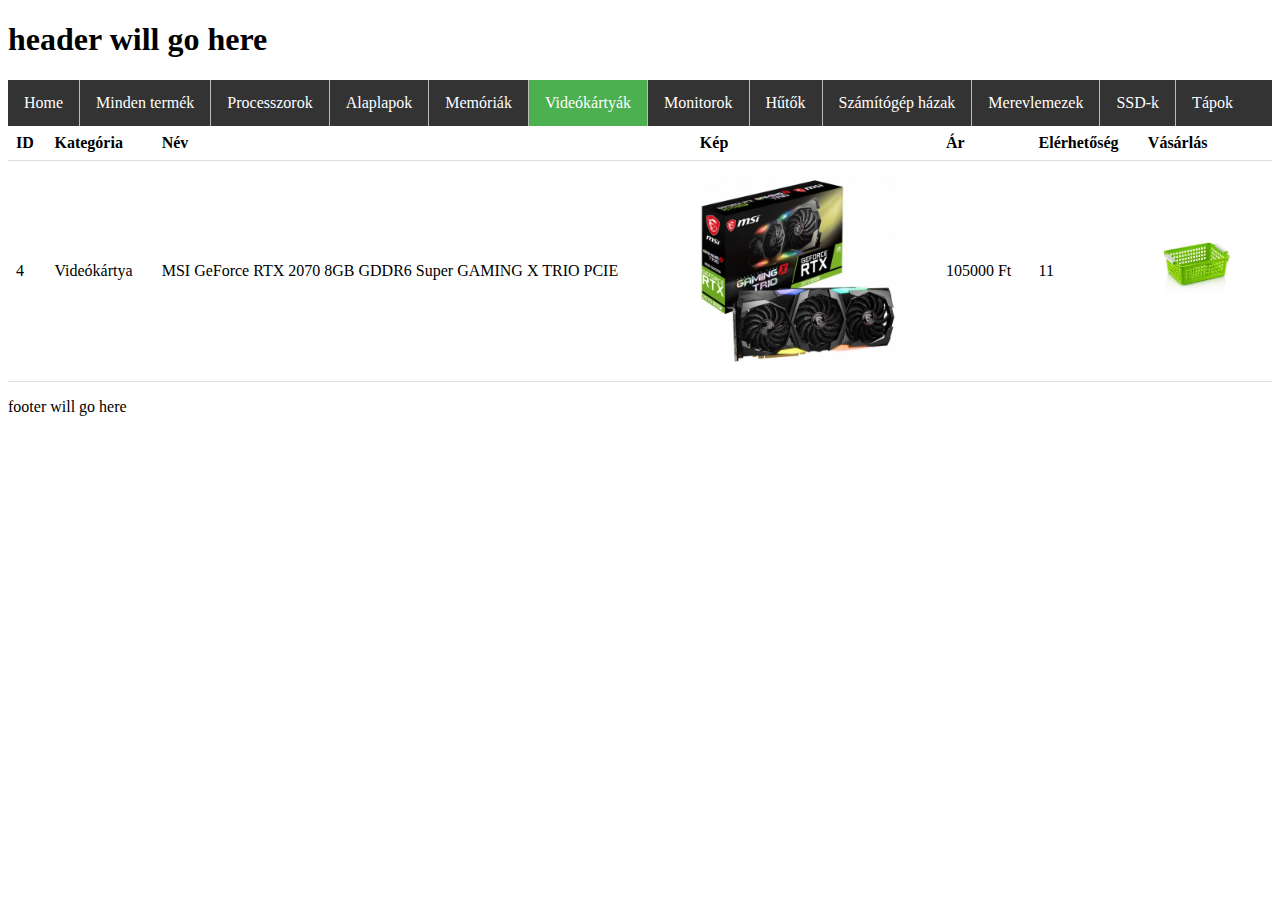
<file: webshop/videokartya.html>
<!DOCTYPE html>
<html>
    <head>
        <meta charset="UTF-8">

        <link rel="stylesheet" href="css/style.css">

        <title>Pap Dániel webshopja</title>
    </head>
    <body>
        <header>
            <h1>header will go here</h1>
        </header>

        <div class="navMenu">
            <ul>
                <li><a href="index.html">Home</a></li>
                <li><a href="minden_termek.html">Minden termék</a></li>
                <li><a href="processzor.html">Processzorok</a></li>
                <li><a href="alaplap.html">Alaplapok</a></li>
                <li><a href="memoria.html">Memóriák</a></li>
                <li><a class="active" href="videokartya.html">Videókártyák</a></li>
                <li><a href="monitor.html">Monitorok</a></li>
                <li><a href="huto.html">Hűtők</a></li>
                <li><a href="haz.html">Számítógép házak</a></li>
                <li><a href="merevlemez.html">Merevlemezek</a></li>
                <li><a href="ssd.html">SSD-k</a></li>
                <li><a href="tap.html">Tápok</a></li>
            </ul>
        </div>

        <table id="termekTabla">
            <tr>
              <th>ID</th>
              <th>Kategória</th>
              <th>Név</th>
              <th>Kép</th>
              <th>Ár</th>
              <th>Elérhetőség</th>
              <th>Vásárlás</th>
            </tr>
            <tr>
                <!-- javascriptel léptetni az id-t -->
                <td>4</td>
                <td>Videókártya</td>
                <td>MSI GeForce RTX 2070 8GB GDDR6 Super GAMING X TRIO PCIE</td>
                <td><img class="termekKep" src="images/videókártya/1268355_msi_geforce_rtx_2070_super_8gb_gddr6_gaming_x_trio_pcie.webp"></td>
                <td>105000 Ft</td>
                <!--random számokkal feltölteni-->
                <td>11</td>
                <td><img class="bevasarloKosar" src="images/webshop_kosar.jpg"></td>
              </tr>
        </table>

        <footer>
            <p>footer will go here</p>
        </footer>
    </body>
</html>
</file>
<file: webshop/css/style.css>
.navMenu ul{
    list-style-type: none;
    margin: 0;
    padding: 0;
    overflow: hidden;
    background-color: #333;
}

.navMenu li{
    float: left;
  border-right:1px solid #bbb;
}

.navMenu li:last-child{
    border-right: none;
}

.navMenu li a{
    display: block;
    color: white;
    text-align: center;
    padding: 14px 16px;
    text-decoration: none;
}

.navMenu li a:hover:not(.active){
    background-color: #111;
}

.active{
    background-color: #4CAF50;
}

#termekTabla {
    border-collapse: collapse;
    width: 100%;
}
  
#termekTabla th, td {
    padding: 8px;
    text-align: left;
    border-bottom: 1px solid #ddd;
}
  
#termekTabla tr:hover {
    background-color:#f5f5f5;
}

.bevasarloKosar{
    width:100px;
    height: 100px;
}

.termekKep{
    width: 200px;
    height: 200px;
}
</file>
